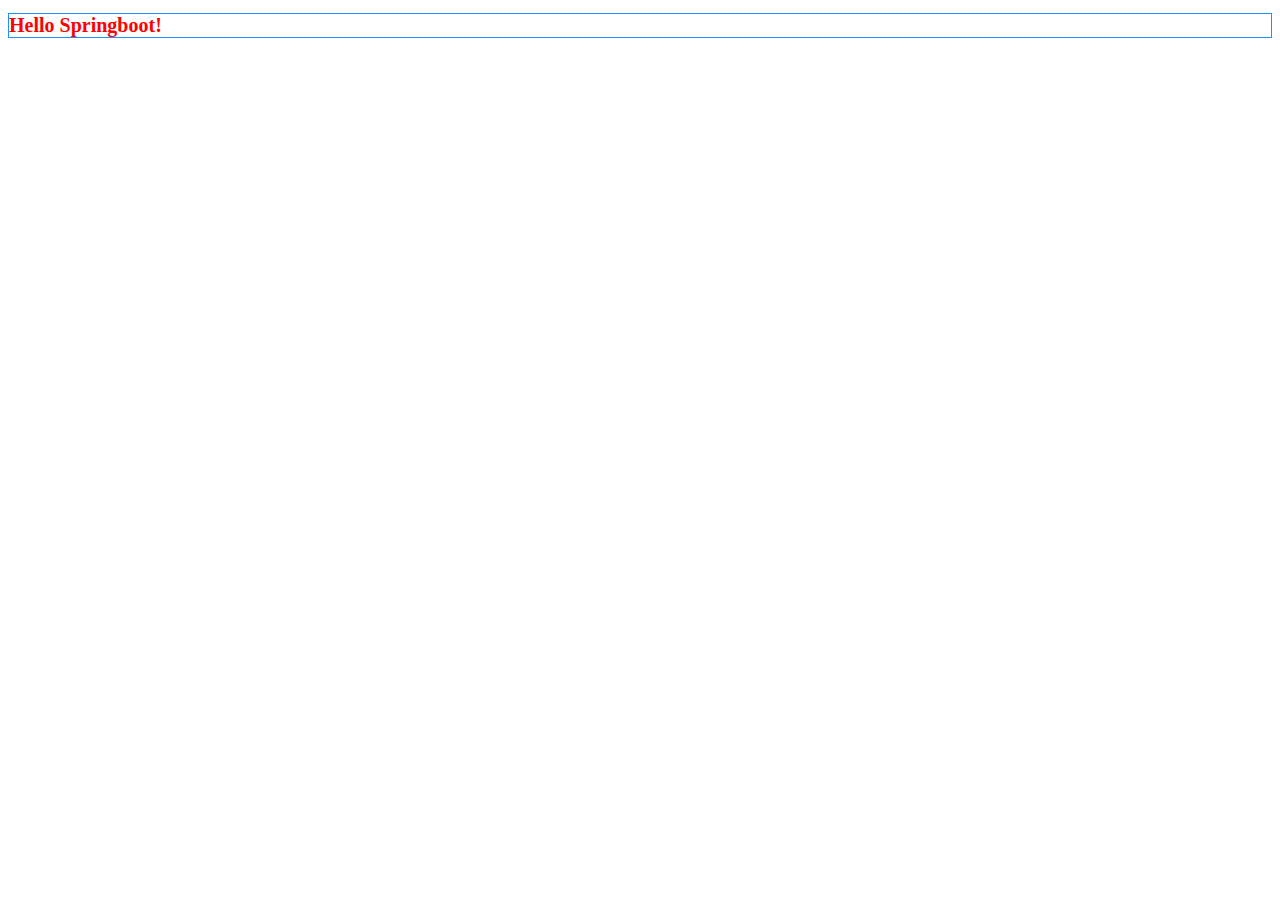
<file: src/main/resources/static/index2.html>
<!doctype html>
<html lang="en">
<head>
    <meta charset="UTF-8">
    <title>Document</title>
    <link rel="stylesheet" href="css/main.css">
</head>
<body>
    <h1>Hello Springboot!</h1>
</body>
</html>
</file>
<file: src/main/resources/static/css/main.css>
h1{
color:red;
font-size:20px;
border: 1px solid dodgerblue;
}
</file>
